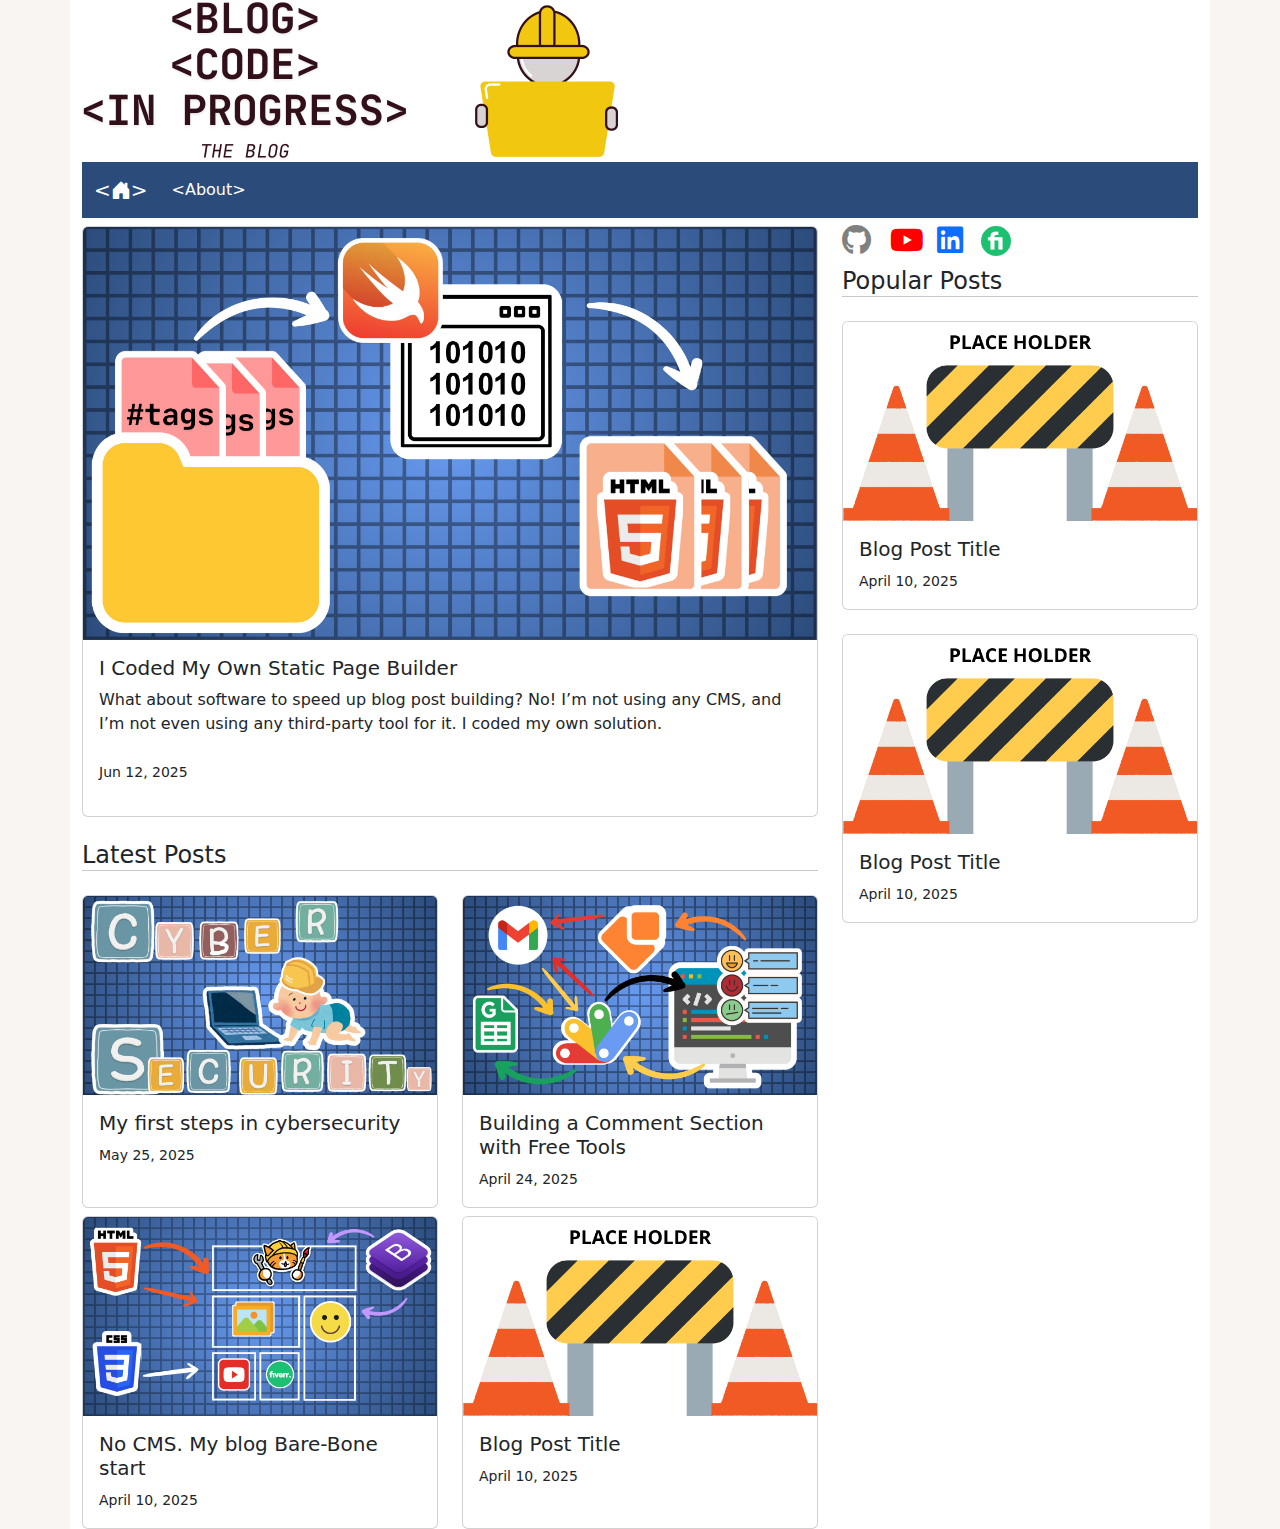
<file: index.html>
<!DOCTYPE html>
<html>
  <head>
    <meta charset="UTF-8">
    <meta name="viewport" content="width=device-width, initial-scale=1.0">
    <title>The web site of blogcodeinprogress</title>
    <!-- The style.css file allows you to change the look of your web pages.
      If you include the next line in all your web pages, they will all share the same look.
      This makes it easier to make new pages for your site. -->
    <link href="https://cdn.jsdelivr.net/npm/bootstrap@5.3.3/dist/css/bootstrap.min.css" rel="stylesheet">
    <link rel="stylesheet" href="https://cdn.jsdelivr.net/npm/bootstrap-icons@1.11.1/font/bootstrap-icons.css">
    <link rel="stylesheet" href="https://cdnjs.cloudflare.com/ajax/libs/font-awesome/6.5.0/css/all.min.css">
    <link rel="stylesheet" href="./css_js/style.css" type="text/css" media="all">
  </head>
  <body style="background-color: hsl(35, 30%, 96%)">
    <div class="container" style="background-color: white">
      <header>
        <img class="img-fluid" src="./images/my_site_banner.png" alt="my site banner">
        <nav class="navbar navbar-expand-lg navbar-dark" style="background-color: #2b4b7a;">
          <div class="container-fluid">
            <a class="navbar-brand" href="/">
            <span>&#60;<i class="bi bi-house-door-fill"></i>&#62;</span>
            </a>
            <button class="navbar-toggler" type="button" data-bs-toggle="collapse" data-bs-target="#navbarNav"
              aria-controls="navbarNav" aria-expanded="false" aria-label="Toggle navigation">
            <span class="navbar-toggler-icon"></span>
            </button>
            <div class="collapse navbar-collapse" id="navbarNav">
              <ul class="navbar-nav ">
                <li class="nav-item">
                  <a class="nav-link text-white font-weight-bold" href="/about.html">&#60;About&#62;</a>
                </li>
              </ul>
            </div>
          </div>
        </nav>
      </header>
      <main>
        <div class="row">
          <div class="col-12 col-lg-8">
            <article class="mt-2">
              <a href="/posts/post4.html">
              <div class="card h-100 w-100">
                <img src="./images/post4.png" class="card-img-top w-100" alt="Post Thumbnail" />
                <div class="card-body">
                  <h5 class="card-title">I Coded My Own Static Page Builder</h5>
                  <div class="card-text">
                    <p>What about software to speed up blog post building? No! I’m not using any CMS, and I’m not even using any third-party tool for it. I coded my own solution.</p>
                  </div>
                  <br>
                  <small>Jun 12, 2025</small>
                  </p>
                </div>
              </div>
              </a>
            </article>
            <div class="container-fluid my-4 p-0">
              <h4 class="my-0">Latest Posts</h4>
              <hr class="m-0">
            </div>
            <section class="row row-cols-2 mt-0">
              <div class="col-6">
                <article class="h-100">
                  <a href="/posts/post3.html">
              <div class="card h-100 w-100">
                <img src="./images/post3.png" class="card-img-top w-100" alt="Post Thumbnail" />
                <div class="card-body">
                  <h5 class="card-title">My first steps in cybersecurity</h5>
                  <small>May 25, 2025</small>
                  </p>
                </div>
              </div>
              </a>
                </article>
              </div>
              <div class="col-6">
                <article class="h-100">
                  <a href="/posts/post2.html">
                    <div class="card h-100 w-100">
                      <img src="./images/post2.png" class="card-img-top w-100" alt="Post Thumbnail" />
                      <div class="card-body">
                        <h5 class="card-title">Building a Comment Section with Free Tools</h5>
                        <small>April 24, 2025</small>
                      </div>
                    </div>
                  </a>
                </article>
              </div>
              
              <div class="w-100 m-1"></div>

              <div class="col-6">
                <article class="h-100">
                  <a href="/posts/post1.html">
                  <div class="card h-100 w-100">
                    <img src="./images/post1.png" class="card-img-top w-100" alt="Post Thumbnail" />
                    <div class="card-body">
                      <h5 class="card-title">No CMS. My blog Bare-Bone start</h5>
                      <small>April 10, 2025</small>
                    </div>
                  </div>
                  </a>
                </article>
              </div>
              <div class="col-6">
                <article class="mb-4 h-100">
                  <div class="card h-100 w-100">
                    <img src="./images/PlaceHolders.png" class="card-img-top w-100" alt="Post Thumbnail" />
                    <div class="card-body h-100">
                      <h5 class="card-title">Blog Post Title</h5>
                      <small>April 10, 2025</small>
                    </div>
                  </div>
                </article>
              </div>
            </section>
          </div>
          <div class="d-none d-lg-block col-lg-4">
            <div class="row">
              <div class="col-6 social-icons mb-1">
                <div class="row">
                  <div class="col-3">
                    <a href="https://github.com/FabricioContato" style="font-size: 30px; color: gray" target="_blank"><i class="fab fa-github"></i></a>
                  </div>
                  <div class="col-3">
                    <a href="https://www.youtube.com/@MathAndLogic" style="font-size: 30px; color: red" target="_blank"><i class="fab fa-youtube"></i></a>
                  </div>
                  <div class="col-3">
                    <a href="https://www.linkedin.com/in/fabrício-ferreira-de-almeida-256857174" style="font-size: 30px" target="_blank"><i class="fab fa-linkedin"></i></a>
                  </div>
                  <div class="col-3 d-flex justify-content-center align-items-center">
                    <a href="https://www.fiverr.com/s/Aylaop4" target="_blank">
                    <img class="rounded-circle"
                      src="./images/fiverr.png" 
                      alt="Fiverr" 
                      style="width: 30px; height: 30px; object-fit: contain;">
                    </a>
                  </div>
                </div>
              </div>
            </div>
            <div class="container-fluid mb-4 p-0">
              <h4 class="my-0">Popular Posts</h4>
              <hr class="m-0">
            </div>
            <article class="mb-4">
              <div class="card h-100 w-100">
                <img src="./images/PlaceHolders.png" class="card-img-top w-100" alt="Post Thumbnail" />
                <div class="card-body">
                  <h5 class="card-title">Blog Post Title</h5>
                  <small>April 10, 2025</small>
                </div>
              </div>
            </article>
            <article class="mb-4">
              <div class="card h-100 w-100">
                <img src="./images/PlaceHolders.png" class="card-img-top w-100" alt="Post Thumbnail" />
                <div class="card-body">
                  <h5 class="card-title">Blog Post Title</h5>
                  <small>April 10, 2025</small>
                </div>
              </div>
            </article>
          </div>
        </div>
      </main>
    </div>
    <script src="https://cdn.jsdelivr.net/npm/bootstrap@5.3.3/dist/js/bootstrap.bundle.min.js"></script>
  </body>
</html>
</file>
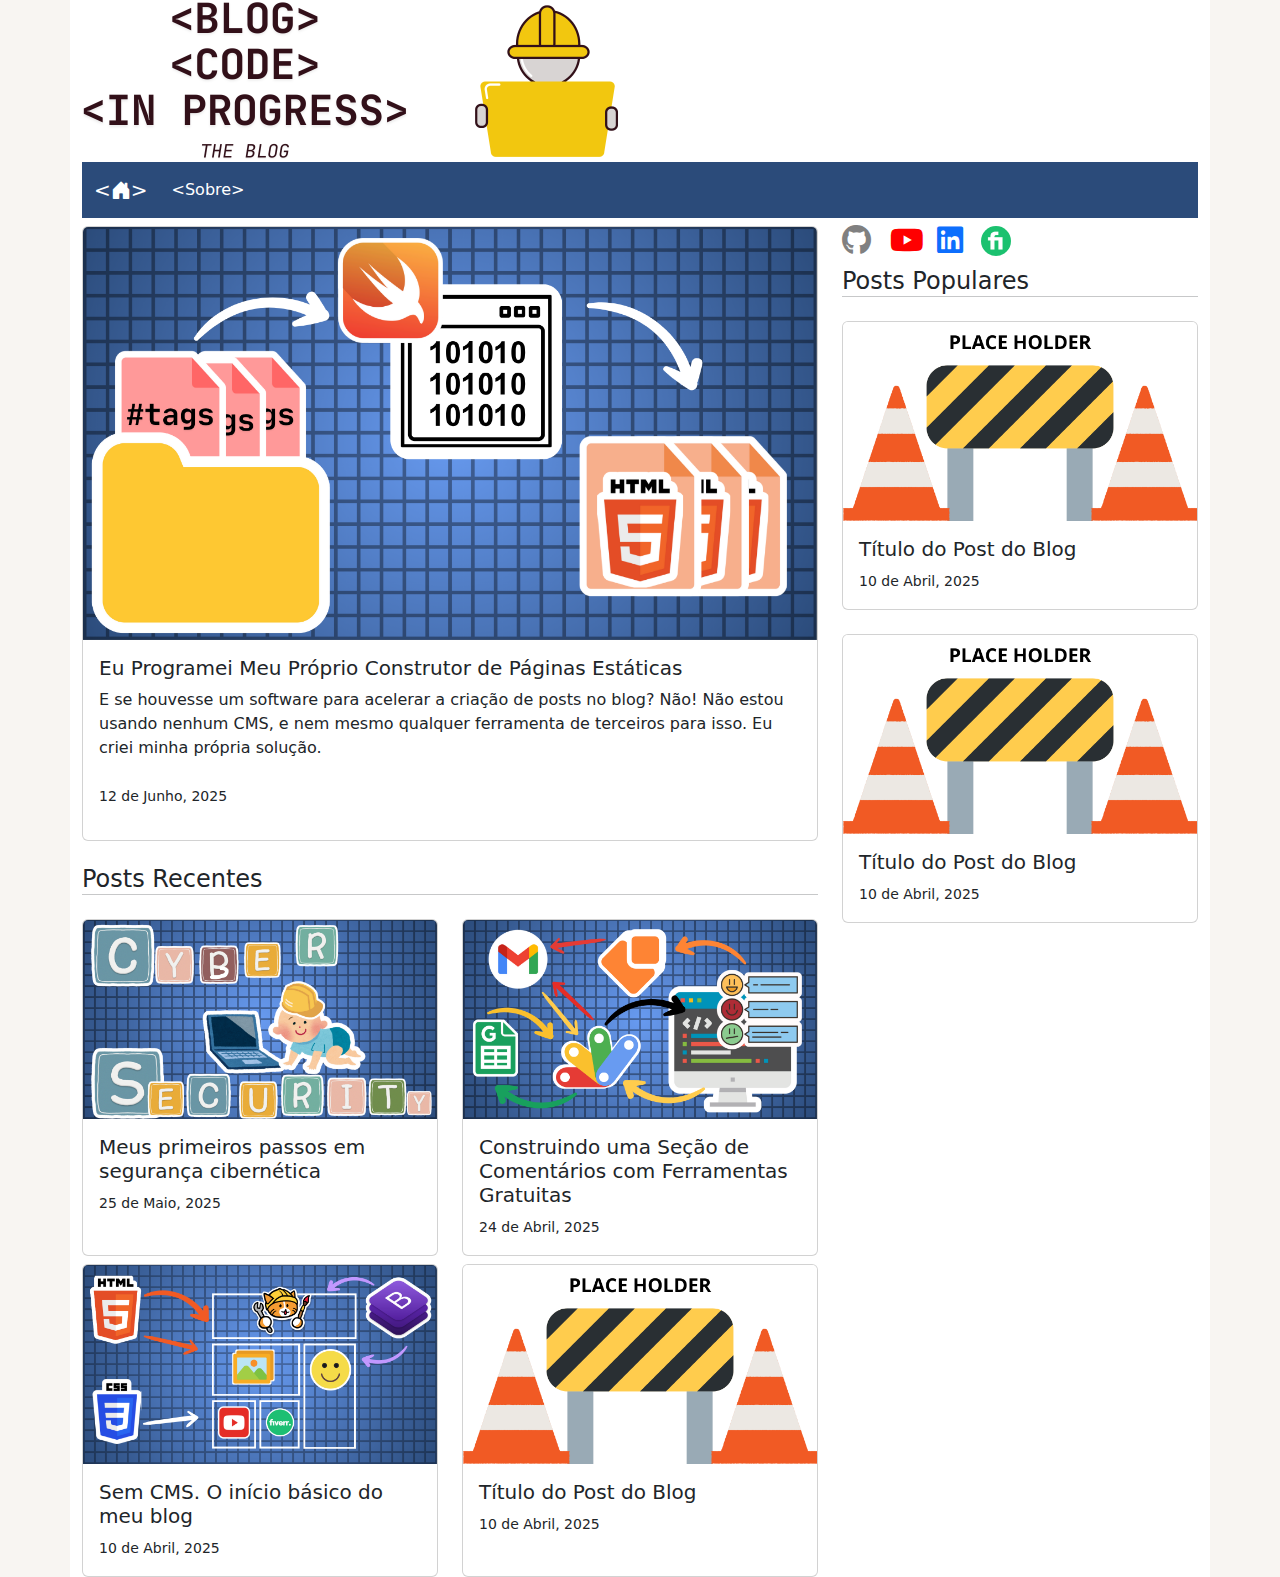
<file: index_pt.html>
<!DOCTYPE html>
<html>
  <head>
    <meta charset="UTF-8">
    <meta name="viewport" content="width=device-width, initial-scale=1.0">
    <title>O site de blogcodeinprogress</title>
    <!-- O arquivo style.css permite alterar a aparência das suas páginas web.
         Se você incluir a próxima linha em todas as suas páginas web, elas compartilharão a mesma aparência.
         Isso facilita a criação de novas páginas para o seu site. -->
    <link href="https://cdn.jsdelivr.net/npm/bootstrap@5.3.3/dist/css/bootstrap.min.css" rel="stylesheet">
    <link rel="stylesheet" href="https://cdn.jsdelivr.net/npm/bootstrap-icons@1.11.1/font/bootstrap-icons.css">
    <link rel="stylesheet" href="https://cdnjs.cloudflare.com/ajax/libs/font-awesome/6.5.0/css/all.min.css">
    <link rel="stylesheet" href="./css_js/style.css" type="text/css" media="all">
  </head>
  <body style="background-color: hsl(35, 30%, 96%)">
    <div class="container" style="background-color: white">
      <header>
        <img class="img-fluid" src="./images/my_site_banner.png" alt="banner do meu site">
        <nav class="navbar navbar-expand-lg navbar-dark" style="background-color: #2b4b7a;">
          <div class="container-fluid">
            <a class="navbar-brand" href="/">
            <span>&#60;<i class="bi bi-house-door-fill"></i>&#62;</span>
            </a>
            <button class="navbar-toggler" type="button" data-bs-toggle="collapse" data-bs-target="#navbarNav"
              aria-controls="navbarNav" aria-expanded="false" aria-label="Toggle navigation">
            <span class="navbar-toggler-icon"></span>
            </button>
            <div class="collapse navbar-collapse" id="navbarNav">
              <ul class="navbar-nav ">
                <li class="nav-item">
                  <a class="nav-link text-white font-weight-bold" href="/about.html">&#60;Sobre&#62;</a>
                </li>
              </ul>
            </div>
          </div>
        </nav>
      </header>
      <main>
        <div class="row">
          <div class="col-12 col-lg-8">
            <article class="mt-2">
              <a href="/posts/post4.html">
              <div class="card h-100 w-100">
                <img src="./images/post4.png" class="card-img-top w-100" alt="Miniatura do Post" />
                <div class="card-body">
                  <h5 class="card-title">Eu Programei Meu Próprio Construtor de Páginas Estáticas</h5>
                  <div class="card-text">
                    <p>E se houvesse um software para acelerar a criação de posts no blog? Não! Não estou usando nenhum CMS, e nem mesmo qualquer ferramenta de terceiros para isso. Eu criei minha própria solução.</p>
                  </div>
                  <br>
                  <small>12 de Junho, 2025</small>
                  </p>
                </div>
              </div>
              </a>
            </article>
            <div class="container-fluid my-4 p-0">
              <h4 class="my-0">Posts Recentes</h4>
              <hr class="m-0">
            </div>
            <section class="row row-cols-2 mt-0">
              <div class="col-6">
                <article class="h-100">
                  <a href="/posts/post3.html">
              <div class="card h-100 w-100">
                <img src="./images/post3.png" class="card-img-top w-100" alt="Miniatura do Post" />
                <div class="card-body">
                  <h5 class="card-title">Meus primeiros passos em segurança cibernética</h5>
                  <small>25 de Maio, 2025</small>
                  </p>
                </div>
              </div>
              </a>
                </article>
              </div>
              <div class="col-6">
                <article class="h-100">
                  <a href="/posts/post2.html">
                    <div class="card h-100 w-100">
                      <img src="./images/post2.png" class="card-img-top w-100" alt="Miniatura do Post" />
                      <div class="card-body">
                        <h5 class="card-title">Construindo uma Seção de Comentários com Ferramentas Gratuitas</h5>
                        <small>24 de Abril, 2025</small>
                      </div>
                    </div>
                  </a>
                </article>
              </div>
              
              <div class="w-100 m-1"></div>

              <div class="col-6">
                <article class="h-100">
                  <a href="/posts/post1.html">
                  <div class="card h-100 w-100">
                    <img src="./images/post1.png" class="card-img-top w-100" alt="Miniatura do Post" />
                    <div class="card-body">
                      <h5 class="card-title">Sem CMS. O início básico do meu blog</h5>
                      <small>10 de Abril, 2025</small>
                    </div>
                  </div>
                  </a>
                </article>
              </div>
              <div class="col-6">
                <article class="mb-4 h-100">
                  <div class="card h-100 w-100">
                    <img src="./images/PlaceHolders.png" class="card-img-top w-100" alt="Miniatura do Post" />
                    <div class="card-body h-100">
                      <h5 class="card-title">Título do Post do Blog</h5>
                      <small>10 de Abril, 2025</small>
                    </div>
                  </div>
                </article>
              </div>
            </section>
          </div>
          <div class="d-none d-lg-block col-lg-4">
            <div class="row">
              <div class="col-6 social-icons mb-1">
                <div class="row">
                  <div class="col-3">
                    <a href="https://github.com/FabricioContato" style="font-size: 30px; color: gray" target="_blank"><i class="fab fa-github"></i></a>
                  </div>
                  <div class="col-3">
                    <a href="https://www.youtube.com/@MathAndLogic" style="font-size: 30px; color: red" target="_blank"><i class="fab fa-youtube"></i></a>
                  </div>
                  <div class="col-3">
                    <a href="https://www.linkedin.com/in/fabrício-ferreira-de-almeida-256857174" style="font-size: 30px" target="_blank"><i class="fab fa-linkedin"></i></a>
                  </div>
                  <div class="col-3 d-flex justify-content-center align-items-center">
                    <a href="https://www.fiverr.com/s/Aylaop4" target="_blank">
                    <img class="rounded-circle"
                      src="./images/fiverr.png" 
                      alt="Fiverr" 
                      style="width: 30px; height: 30px; object-fit: contain;">
                    </a>
                  </div>
                </div>
              </div>
            </div>
            <div class="container-fluid mb-4 p-0">
              <h4 class="my-0">Posts Populares</h4>
              <hr class="m-0">
            </div>
            <article class="mb-4">
              <div class="card h-100 w-100">
                <img src="./images/PlaceHolders.png" class="card-img-top w-100" alt="Miniatura do Post" />
                <div class="card-body">
                  <h5 class="card-title">Título do Post do Blog</h5>
                  <small>10 de Abril, 2025</small>
                </div>
              </div>
            </article>
            <article class="mb-4">
              <div class="card h-100 w-100">
                <img src="./images/PlaceHolders.png" class="card-img-top w-100" alt="Miniatura do Post" />
                <div class="card-body">
                  <h5 class="card-title">Título do Post do Blog</h5>
                  <small>10 de Abril, 2025</small>
                </div>
              </div>
            </article>
          </div>
        </div>
      </main>
    </div>
    <script src="https://cdn.jsdelivr.net/npm/bootstrap@5.3.3/dist/js/bootstrap.bundle.min.js"></script>
  </body>
</html>
</file>
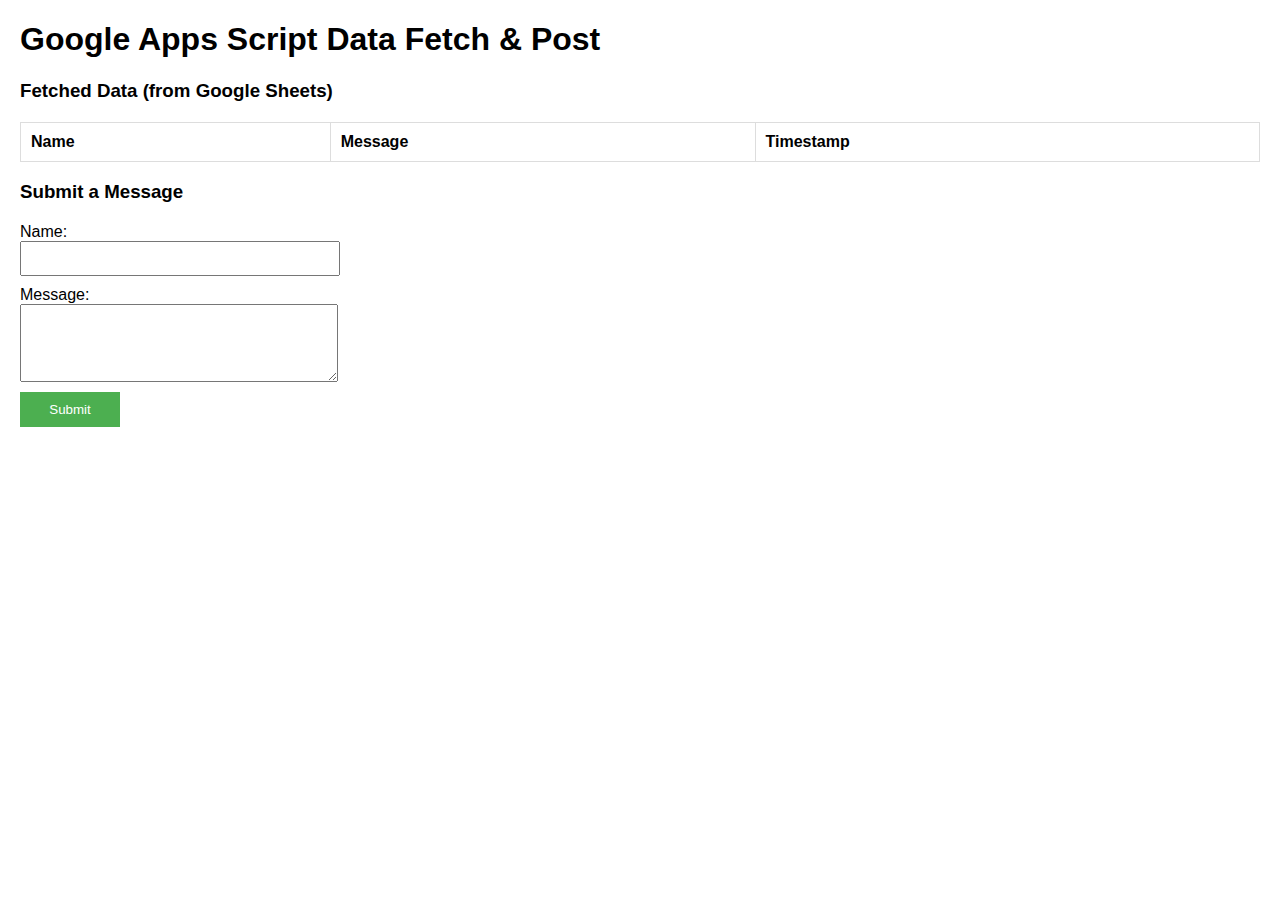
<file: mytest.html>
<!DOCTYPE html>
<html lang="en">
<head>
  <meta charset="UTF-8">
  <meta name="viewport" content="width=device-width, initial-scale=1.0">
  <title>Google Apps Script Data Fetch & Post</title>
  <style>
    body {
      font-family: Arial, sans-serif;
      margin: 20px;
    }

    table {
      width: 100%;
      border-collapse: collapse;
      margin-top: 20px;
    }

    table, th, td {
      border: 1px solid #ddd;
    }

    th, td {
      padding: 10px;
      text-align: left;
    }

    form {
      margin-top: 20px;
      display: flex;
      flex-direction: column;
    }

    input, textarea {
      margin-bottom: 10px;
      padding: 8px;
      width: 300px;
    }

    button {
      padding: 10px;
      width: 100px;
      background-color: #4CAF50;
      color: white;
      border: none;
      cursor: pointer;
    }

    button:hover {
      background-color: #45a049;
    }
  </style>
</head>
<body>

  <h1>Google Apps Script Data Fetch & Post</h1>

  <h3>Fetched Data (from Google Sheets)</h3>
  <table id="data-table">
    <thead>
      <tr>
        <th>Name</th>
        <th>Message</th>
        <th>Timestamp</th>
      </tr>
    </thead>
    <tbody>
      <!-- Fetched data will populate here -->
    </tbody>
  </table>

  <h3>Submit a Message</h3>
  <form id="message-form">
    <label for="name">Name:</label>
    <input type="text" id="name" name="name" required>

    <label for="message">Message:</label>
    <textarea id="message" name="message" rows="4" required></textarea>

    <button type="submit">Submit</button>
  </form>

  <script>
    // Fetch data from Google Apps Script
    async function fetchData() {
      const response = await fetch('https://script.google.com/macros/s/AKfycbzN3qxsiTKoi2sVrRE6QzhTWWp4qYEGzsBpiDtz7U0cfjbkEpP-w16S_r3rL_Fbzl3Q/exec');
      const data = await response.json();

      // Populate the table with fetched data
      const tableBody = document.querySelector('#data-table tbody');
      tableBody.innerHTML = '';  // Clear any existing rows

      data.forEach(row => {
        const tr = document.createElement('tr');
        tr.innerHTML = `
          <td>${row.Name}</td>
          <td>${row.Message}</td>
          <td>${row.Timestamp}</td>
        `;
        tableBody.appendChild(tr);
      });
    }

    // Post form data to Google Apps Script
    async function postData(event) {
      event.preventDefault(); // Prevent the default form submission

      const name = document.querySelector('#name').value;
      const message = document.querySelector('#message').value;

      const payload = {
        name: name,
        message: message
      };

      const response = await fetch('https://script.google.com/macros/s/AKfycbzN3qxsiTKoi2sVrRE6QzhTWWp4qYEGzsBpiDtz7U0cfjbkEpP-w16S_r3rL_Fbzl3Q/exec', {
        method: 'POST',
        headers: {
          'Content-Type': 'application/json',
        },
        body: JSON.stringify(payload)
      });

      const result = await response.json();
      if (result.status === 'success') {
        alert('Message submitted successfully!');
        // Optionally, clear the form after successful submission
        document.querySelector('#message-form').reset();
        fetchData(); // Re-fetch and update the table with new data
      } else {
        alert('Error: ' + result.message);
      }
    }

    // Set up form submit listener
    document.querySelector('#message-form').addEventListener('submit', postData);

    // Fetch data on page load
    window.onload = fetchData;
  </script>
</body>
</html>
</file>
<file: css_js/style.css>
.card-text p {
margin-bottom: 0em;
}

article a {
    text-decoration: none;
}
</file>
